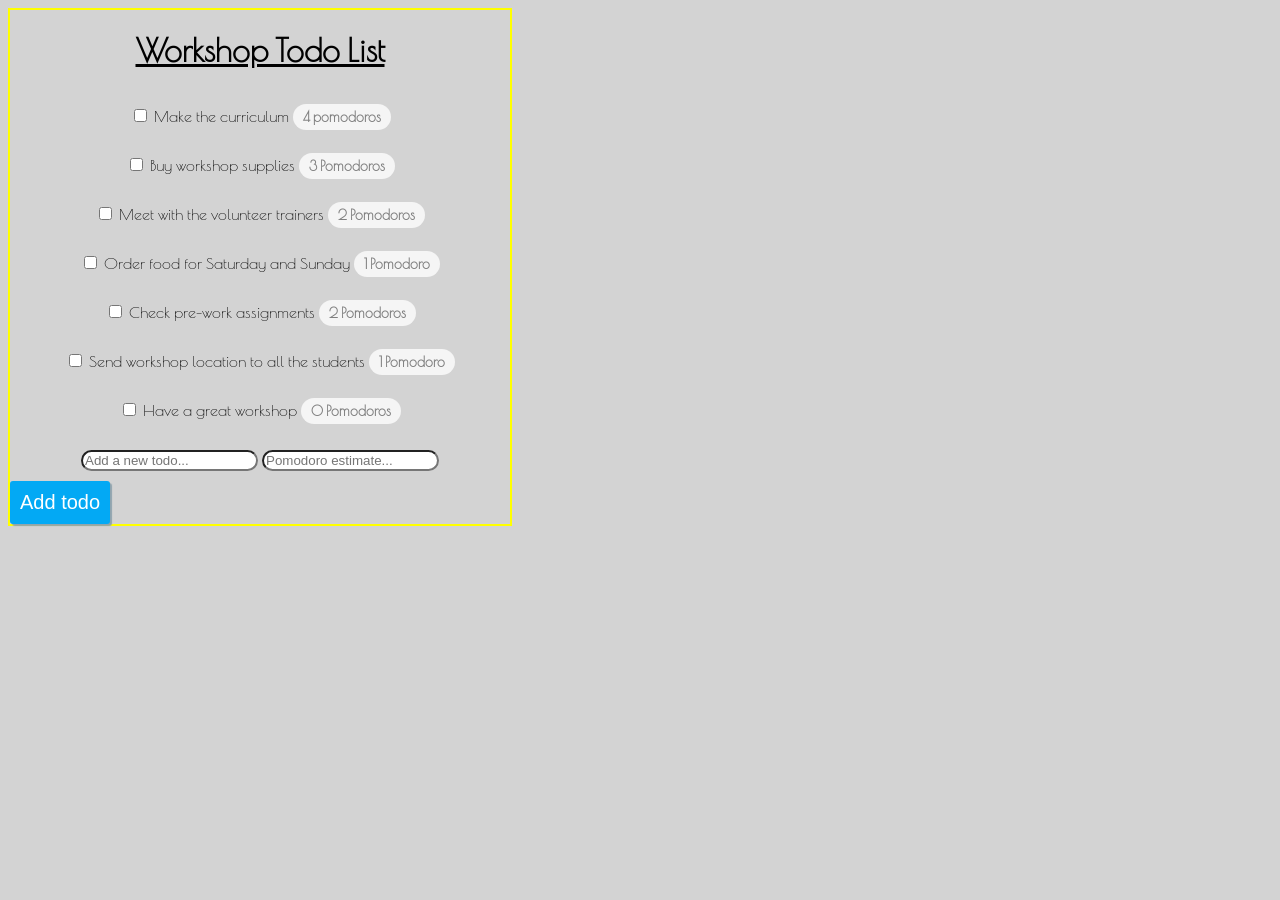
<file: todo/index.html>
<html>
  <head>
    <title>Todo List Application</title>
    <link rel="stylesheet" href="styles.css" type="text/css"/>
    <link href="https://fonts.googleapis.com/css?family=Poiret+One" rel="stylesheet">
  </head>
  <body>
    <div id = "bod" align = "center">
    <h1>Workshop Todo List</h1>
    <ul>
      <li>
        <input type="checkbox">
        <a href="show.html">Make the curriculum</a>
        <span class = "pomodoro-estimate">4 pomodoros</span>
      </li>
      <li>
        <input type="checkbox">
        Buy workshop supplies
        <span class = "pomodoro-estimate">3 Pomodoros</span>
      </li>
      <li>
        <input type="checkbox">
        Meet with the volunteer trainers
        <span class = "pomodoro-estimate">2 Pomodoros</span>
      </li>
      <li>
        <input type="checkbox">
        Order food for Saturday and Sunday
        <span class = "pomodoro-estimate">1 Pomodoro</span>
      </li>
      <li>
        <input type="checkbox">
        Check pre-work assignments
        <span class = "pomodoro-estimate">2 Pomodoros</span>
      </li>
      <li>
        <input type="checkbox">
        Send workshop location to all the students
        <span class = "pomodoro-estimate">1 Pomodoro</span>
      </li>
      <li>
        <input type="checkbox">
        Have a great workshop
        <span class = "pomodoro-estimate">0 Pomodoros</span>
      </li>
    </ul>
    <input class = "inputs" type="text" placeholder="Add a new todo...">
    <input class = "inputs" type="number" placeholder="Pomodoro estimate...">
    <input id="add-new-todo-button" type="submit" value="Add todo">
    </div>
  </body>
</html>
</file>
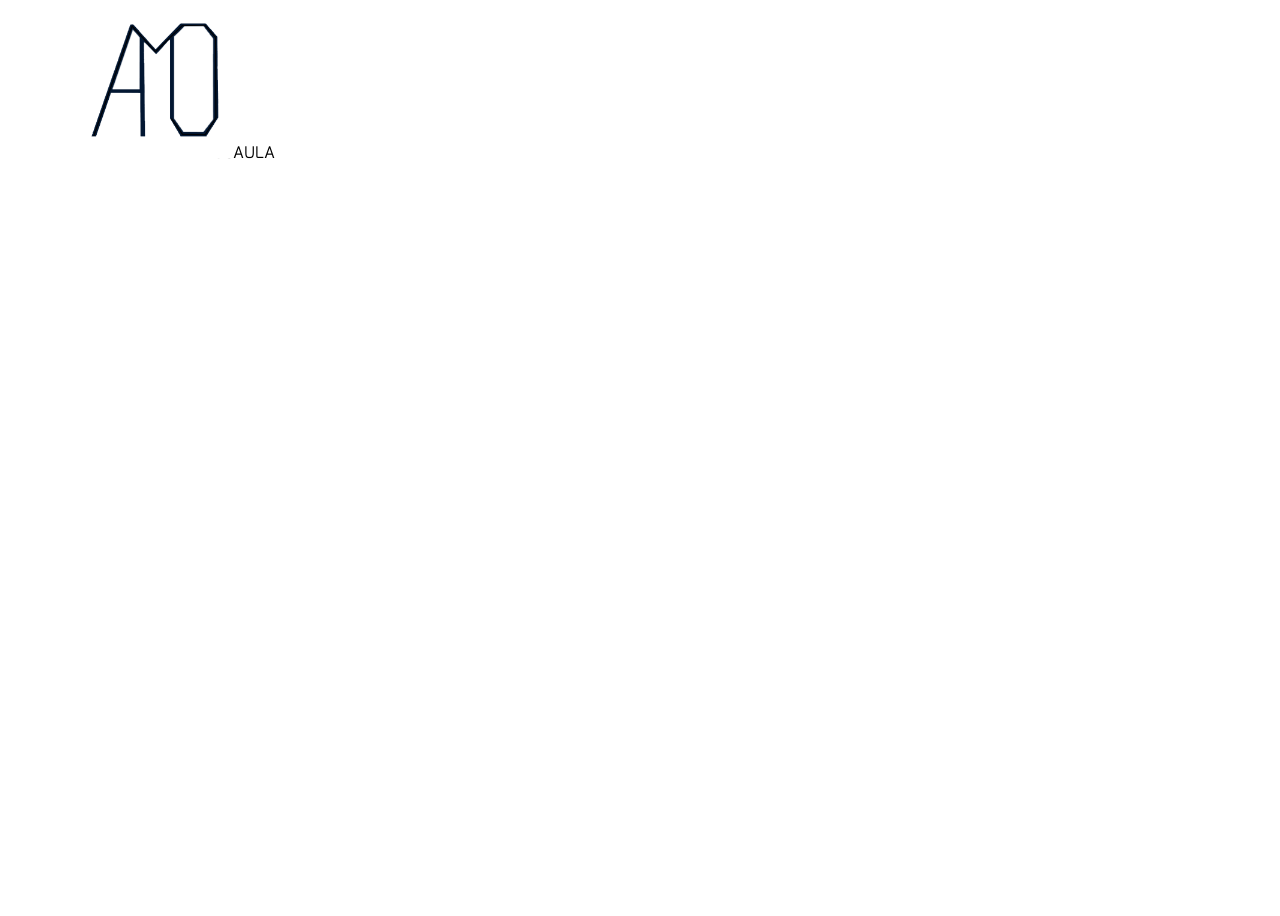
<file: about.html>
<html>
<head>

  <title>alina osaula</title>

  <link href = "styles.css" rel = "stylesheet">

  <link href="https://fonts.googleapis.com/css?family=Mina" rel="stylesheet">
  <style>
  @import url('https://fonts.googleapis.com/css?family=Mina');
  </style>
</head>
<body>
  <img src = "img/logo2018.png" alt = "logo" id = "logo"> ALINA OSAULA </h1>
  <table>
    <tr>
      <td id = "face">alina is a sophomore at the university of washington bothell, interested in pursuing ui/ux and program management.</td>
      <td id = "hobbies">she is also a photographer, live concert house manager, and fluent in russian.</td>
      <td id = "design">here is her <a href = "https://students.washington.edu/amosaula/index/march2018.docx">resume</a>, her <a href = "https://instagram.com/ossaoula">photography</a>, and <a href = "https://students.washington.edu/amosaula/index/portfolio.html">portfolio</a></td>
      <td id = "contact">contact her at amosaula@uw.edu</td>
    </tr>

  </body>
  </html>
</file>
<file: todo/styles.css>
.pomodoro-estimate{
  font-weight: bold;
  color: gray;
  background-color: #F5F5F5;
  border-radius: 50px;
  font-size: 14px;
  padding: 5px 10px 5px 10px;
}

body {
    font-family: 'Poiret One', sans-serif;
    background-color: lightgray;
}

ul, li, a {
    text-decoration: none !important;
    list-style-type: none;
    padding-left: 0pt;
}

li{
   padding: 15px;
}

a {
    color: inherit;
}

h1{
    text-decoration: underline;
}

.inputs{
    border-radius: 50px;
}

#bod{
    text-align: center;
    max-width: 500px;
    border: 2px solid yellow;
}

#add-new-todo-button{
  font-size: 20px;
  text-align: center;
  color: #FFF;
  outline: none;
  border-style: none;
  padding: 10px;
  border-radius: 3px;
  box-shadow: 2px 2px 1px #90A4AE;
  display: block;
  background-color: #03A9F4;
  margin-top: 10px;
}

#add-new-todo-button:active{
  box-shadow: 1px 1px 1px #90A4AE;
}
</file>
<file: styles.css>
body {
  background-size: cover;
  height: 100%;
  font-family: 'Mina', sans-serif;

}


a {
  opacity: .8;
  color: white;
}

#title{
  color: #ADADAD;
}

#welcome{
  transform: translateX(-50%) translateY(-50%);
  position: absolute;
  top: 50%;
  left: 50%;
  color: #ADADAD;
}


h1{
  padding-top: 20px;
  color: black;
  font-weight: .5;
  font-size: 60px;
  color: #ADADAD;
  text-align: center;
  opacity: .7;
}

table{
  padding-top: 65px;
  display: block;
  text-align: center;
  text-decoration: none !important;
  transform: translateX(-10%) translateY(-50%);
  position: absolute;
  top: 52%;
  left: 50%;

}

td{
  height: 600px;
  min-width: 150px;
  max-width: 300px;
  padding: 10px;
  color: white;
  text-decoration: none !important;

}

td:hover{ 
  transition: .3s;
  background-color: white;
  color: black;
  text-decoration: none !important;

}

#logo{
  transform: translateX(50%);
  height: 150px;
}

#face{
  background-image: url('https://students.washington.edu/amosaula/index/img/face.jpg');
  background-position: right;
  transition: .3s;
}


#hobbies{
  background-image: url('https://students.washington.edu/amosaula/index/img/concert.jpg');
  background-position: center;
}


#design{
  background-image: url('https://students.washington.edu/amosaula/index/img/design.jpg');
  background-position: center;
}

#contact{
  background-image: url('https://students.washington.edu/amosaula/index/img/contact.jpg');
  background-position: center;
}
</file>
